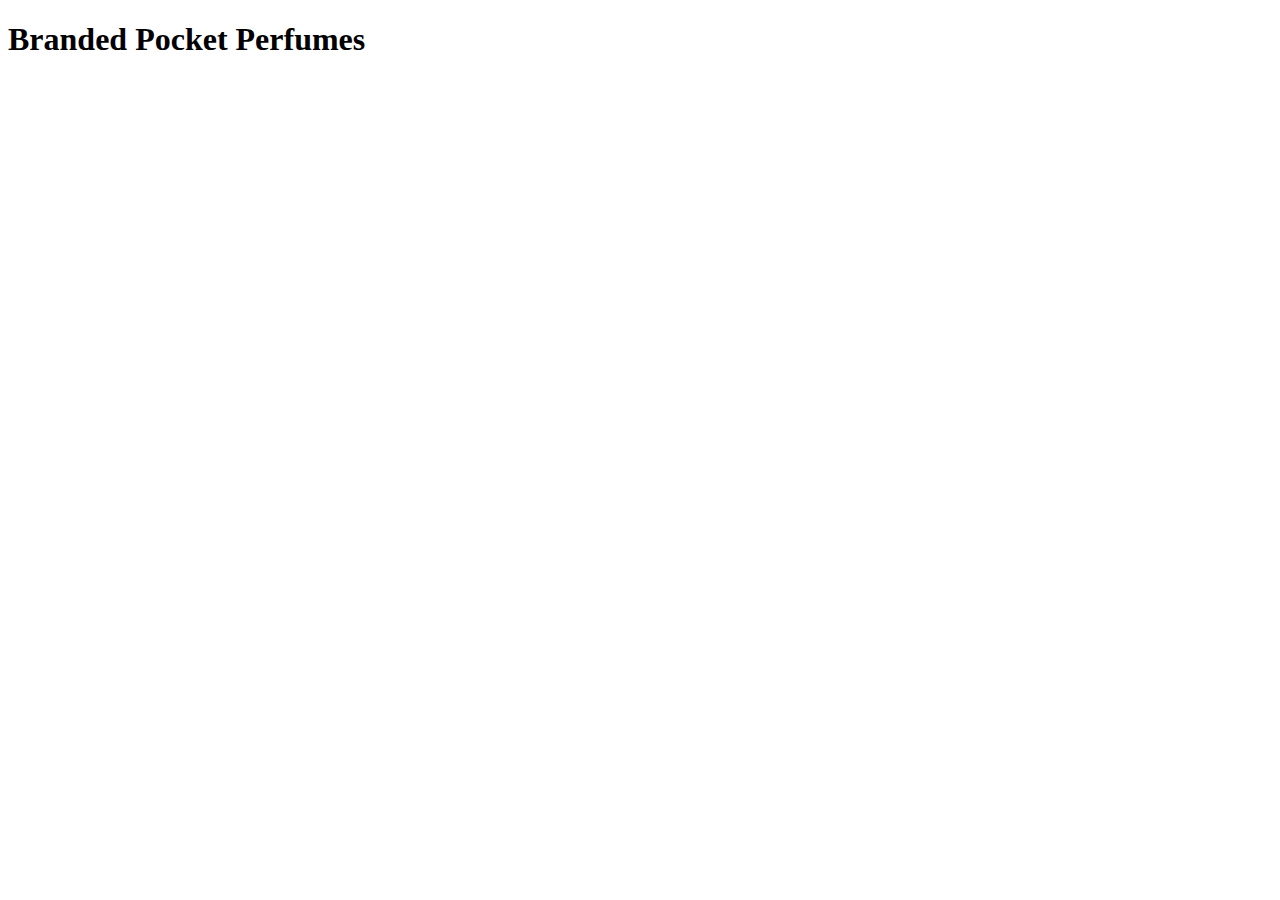
<file: brandedPocketPerfumes.html>
<!DOCTYPE html>
<html lang="en">
<head>
    <meta charset="UTF-8">
    <meta name="viewport" content="width=device-width, initial-scale=1.0">
    <title>Branded Pocket Perfumes</title>
</head>
<body>
    <h1>Branded Pocket Perfumes</h1>
</body>
</html>
</file>
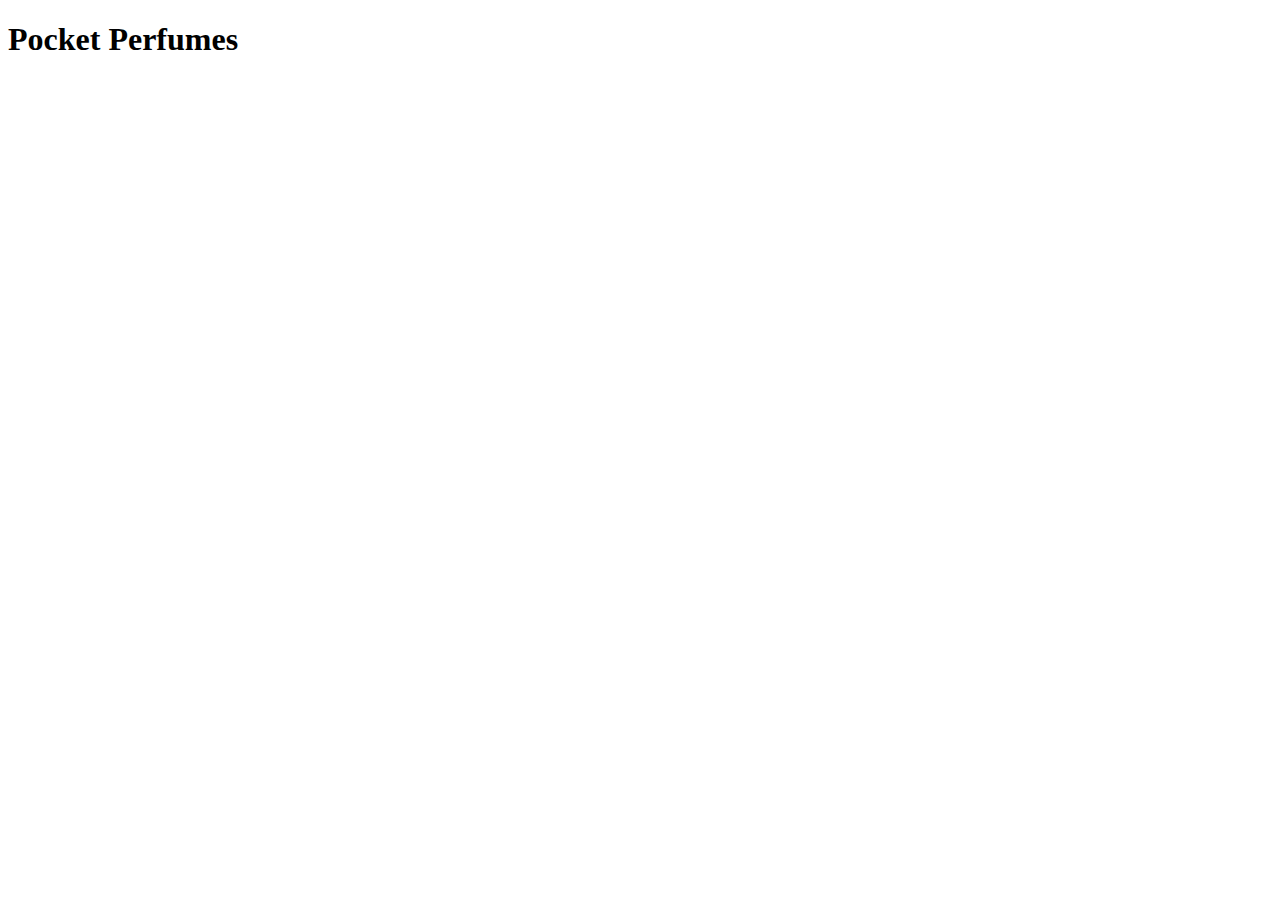
<file: pocketPerfumes.html>
<!DOCTYPE html>
<html lang="en">
<head>
    <meta charset="UTF-8">
    <meta name="viewport" content="width=device-width, initial-scale=1.0">
    <title>Pocket Perfumes</title>
</head>
<body>
    <h1>Pocket Perfumes</h1>
</body>
</html>
</file>
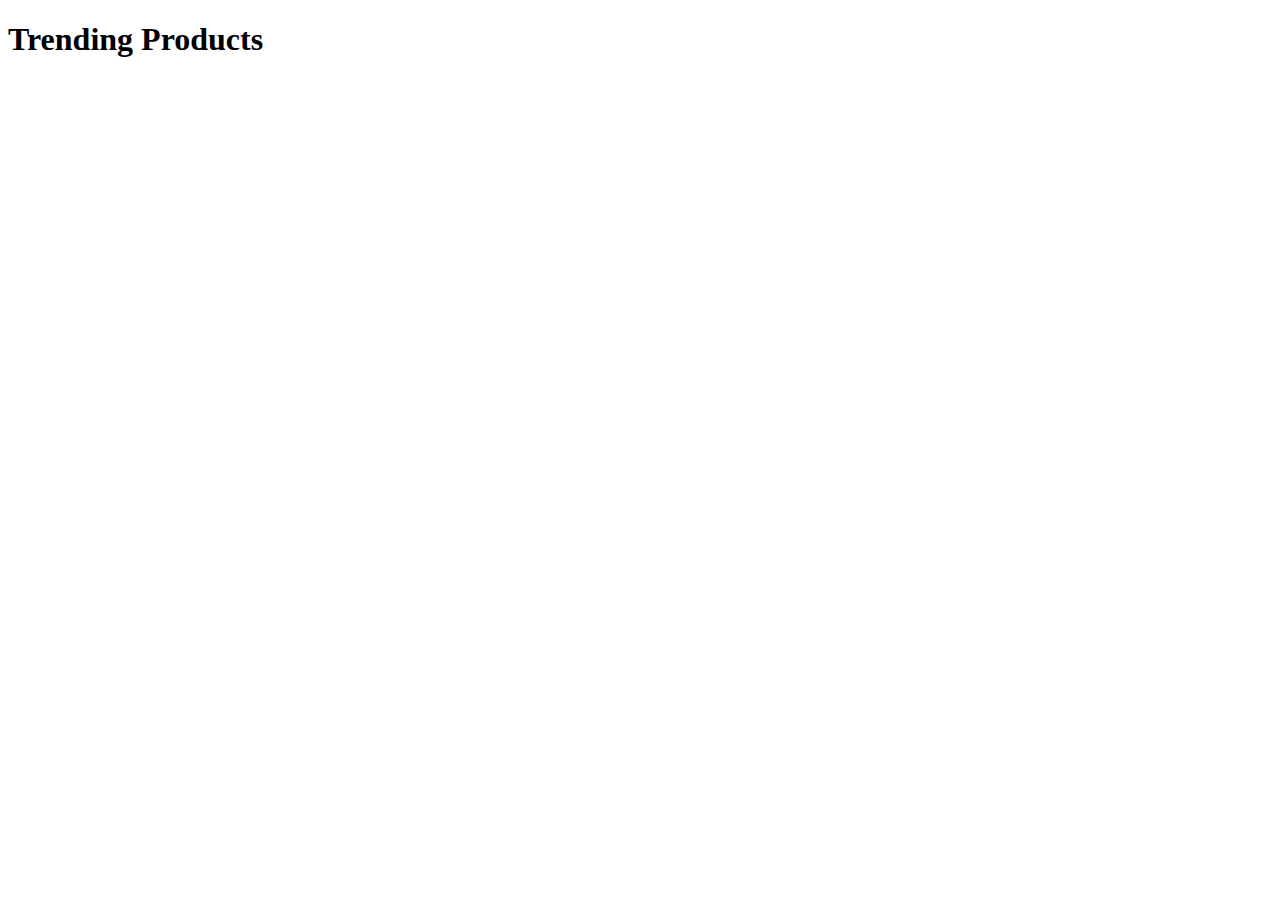
<file: trending.html>
<!DOCTYPE html>
<html lang="en">
<head>
    <meta charset="UTF-8">
    <meta name="viewport" content="width=device-width, initial-scale=1.0">
    <title>Trending Products</title>
</head>
<body>
    <h1>Trending Products</h1>
</body>
</html>
</file>
